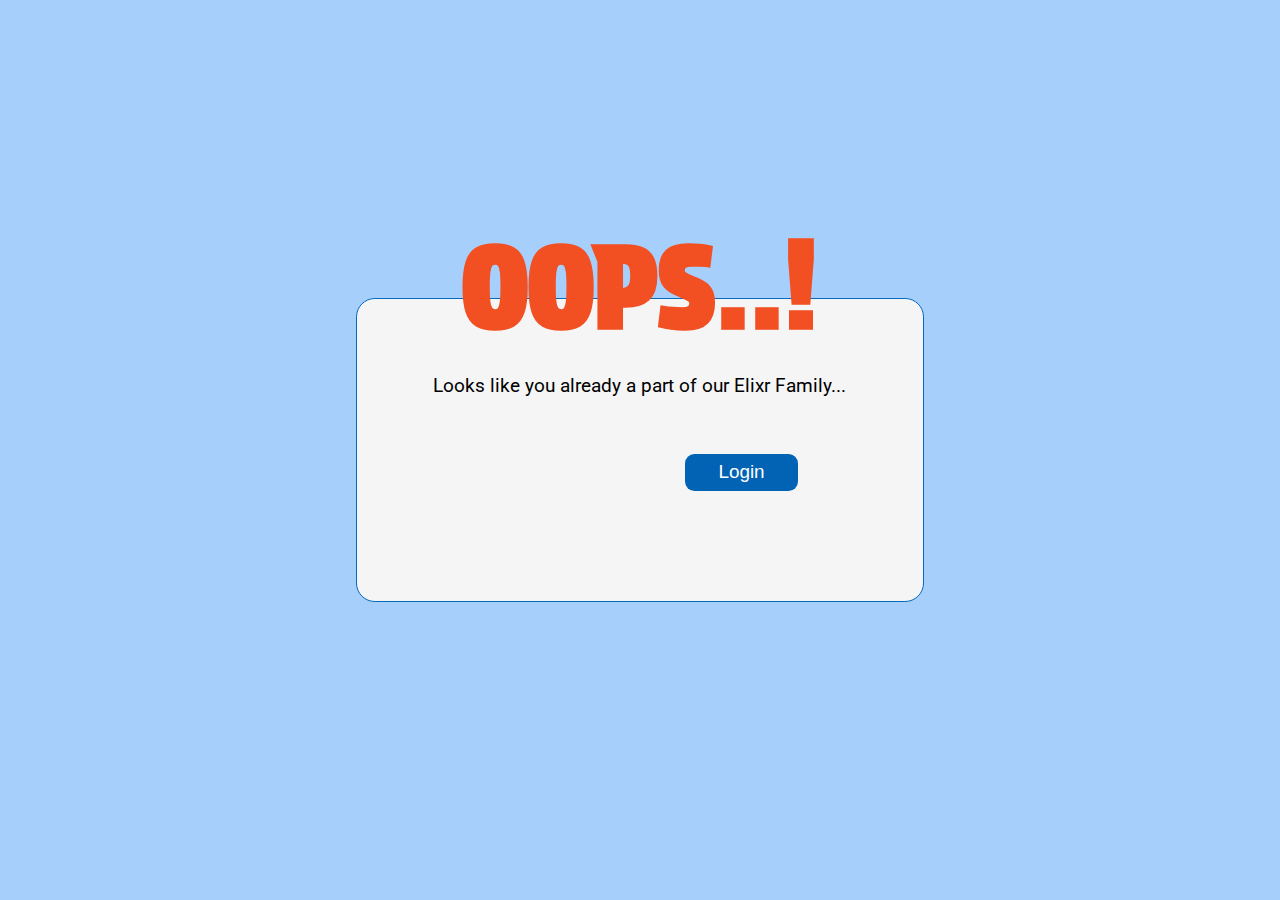
<file: templates/popup.html>
<!DOCTYPE html>
<html lang="en">
<head>
    <meta charset="UTF-8">
    <meta name="viewport" content="width=device-width, initial-scale=1.0">
    <title>Email Already Exists</title>
    <link rel="preconnect" href="https://fonts.googleapis.com">
<link rel="preconnect" href="https://fonts.gstatic.com" crossorigin>
<link href="https://fonts.googleapis.com/css2?family=Protest+Strike&family=Roboto:wght@300;700&display=swap" rel="stylesheet">
    <style>
        *{
            margin:0;
            padding:0;

        }

        body{
            height:100vh;
            width:100%;
            display:flex;
            justify-content: center;
            align-items: center;
            background-color: #a6cffb;

        }

        .container{
            height:8cm;
            width:15cm;
            background-color: whitesmoke;
            border: 1px solid rgb(4, 105, 188);
            border-radius: 0.5cm;
            display:flex;
            justify-content: center;
            align-items: center;
        }

        h1{
            position: absolute;
            font-family: 'Protest Strike', sans-serif;
            color: #f25022;
            font-size: 3cm;
            top:5.8cm;
            font-weight: bolder;
        }

        p{
            position:absolute;
            font-family: 'Roboto', sans-serif;
            font-size: 0.5cm;
            top:9.9cm;
        }

        button{
            position: absolute;
            top:12cm;
            height: 1cm;
            width:3cm;
            font-size: 0.5cm;
            background-color: #0263b5;
            border:none;
            color:white;
            border-radius: 0.25cm;
            transition: 0.5s ease-in-out;
            left:18.12cm
        }

        button:hover{
            transform: scale(0.95);
        }
    </style>
</head>
<body>
   <div class="container">

    <h1>
        OOPS..!
    </h1>
    <p>
        Looks like you already a part of our Elixr Family... 
    </p>

    <a href = "login">
        <button>Login</button>
    </a>
   </div> 
</body>
</html>
</file>
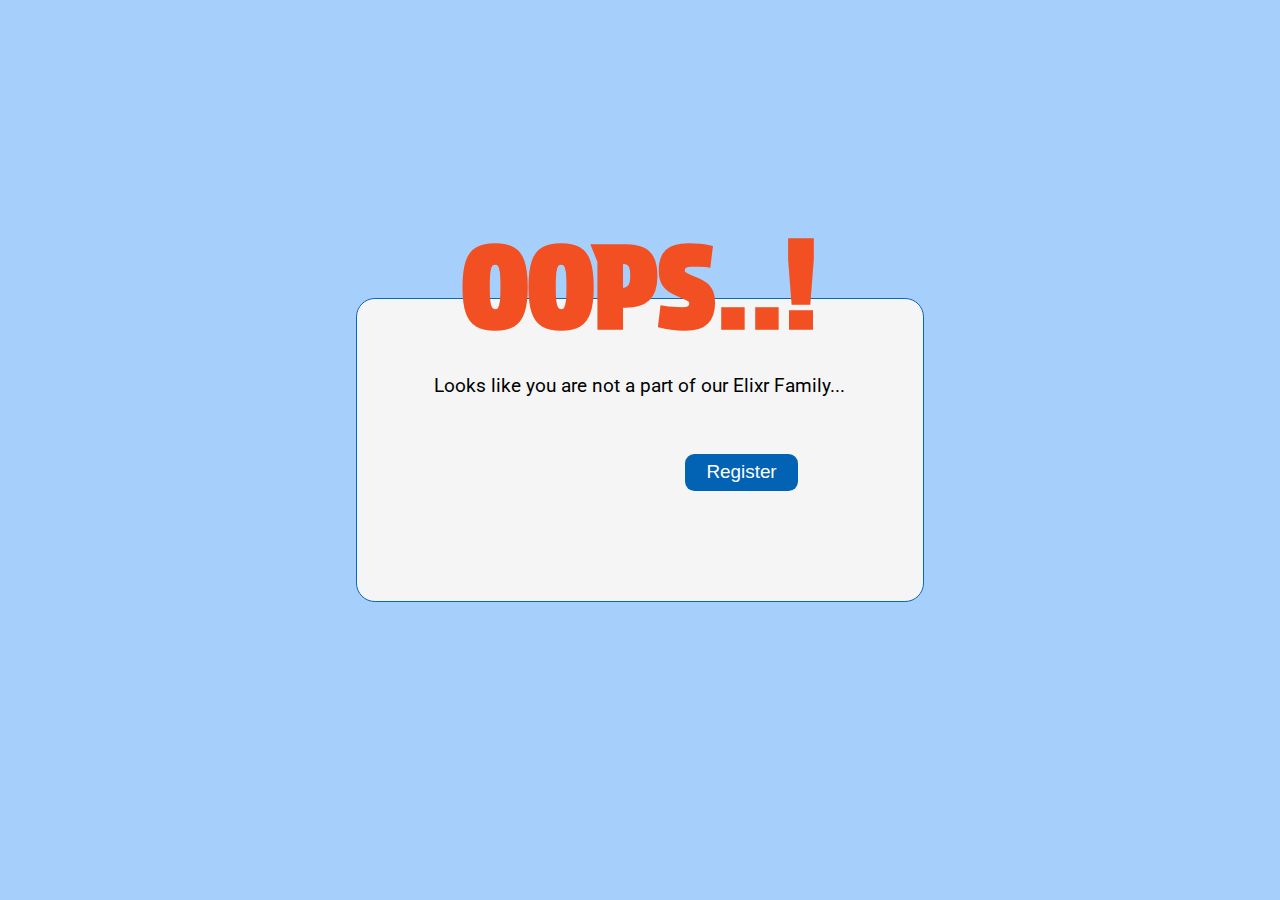
<file: templates/popup_login.html>
<!DOCTYPE html>
<html lang="en">
<head>
    <meta charset="UTF-8">
    <meta name="viewport" content="width=device-width, initial-scale=1.0">
    <title>Email Already Exists</title>
    <link rel="preconnect" href="https://fonts.googleapis.com">
<link rel="preconnect" href="https://fonts.gstatic.com" crossorigin>
<link href="https://fonts.googleapis.com/css2?family=Protest+Strike&family=Roboto:wght@300;700&display=swap" rel="stylesheet">
    <style>
        *{
            margin:0;
            padding:0;

        }

        body{
            height:100vh;
            width:100%;
            display:flex;
            justify-content: center;
            align-items: center;
            background-color: #a6cffb;

        }

        .container{
            height:8cm;
            width:15cm;
            background-color: whitesmoke;
            border: 1px solid rgb(4, 105, 188);
            border-radius: 0.5cm;
            display:flex;
            justify-content: center;
            align-items: center;
        }

        h1{
            position: absolute;
            font-family: 'Protest Strike', sans-serif;
            color: #f25022;
            font-size: 3cm;
            top:5.8cm;
            font-weight: bolder;
        }

        p{
            position:absolute;
            font-family: 'Roboto', sans-serif;
            font-size: 0.5cm;
            top:9.9cm;
        }

        button{
            position: absolute;
            top:12cm;
            height: 1cm;
            width:3cm;
            font-size: 0.5cm;
            background-color: #0263b5;
            border:none;
            color:white;
            border-radius: 0.25cm;
            transition: 0.5s ease-in-out;
            left:18.12cm
        }

        button:hover{
            transform: scale(0.95);
        }
    </style>
</head>
<body>
   <div class="container">

    <h1>
        OOPS..!
    </h1>
    <p>
        Looks like you are not a part of our Elixr Family... 
    </p>

    <a href = "register">
        <button>Register</button>
    </a>
   </div> 
</body>
</html>
</file>
